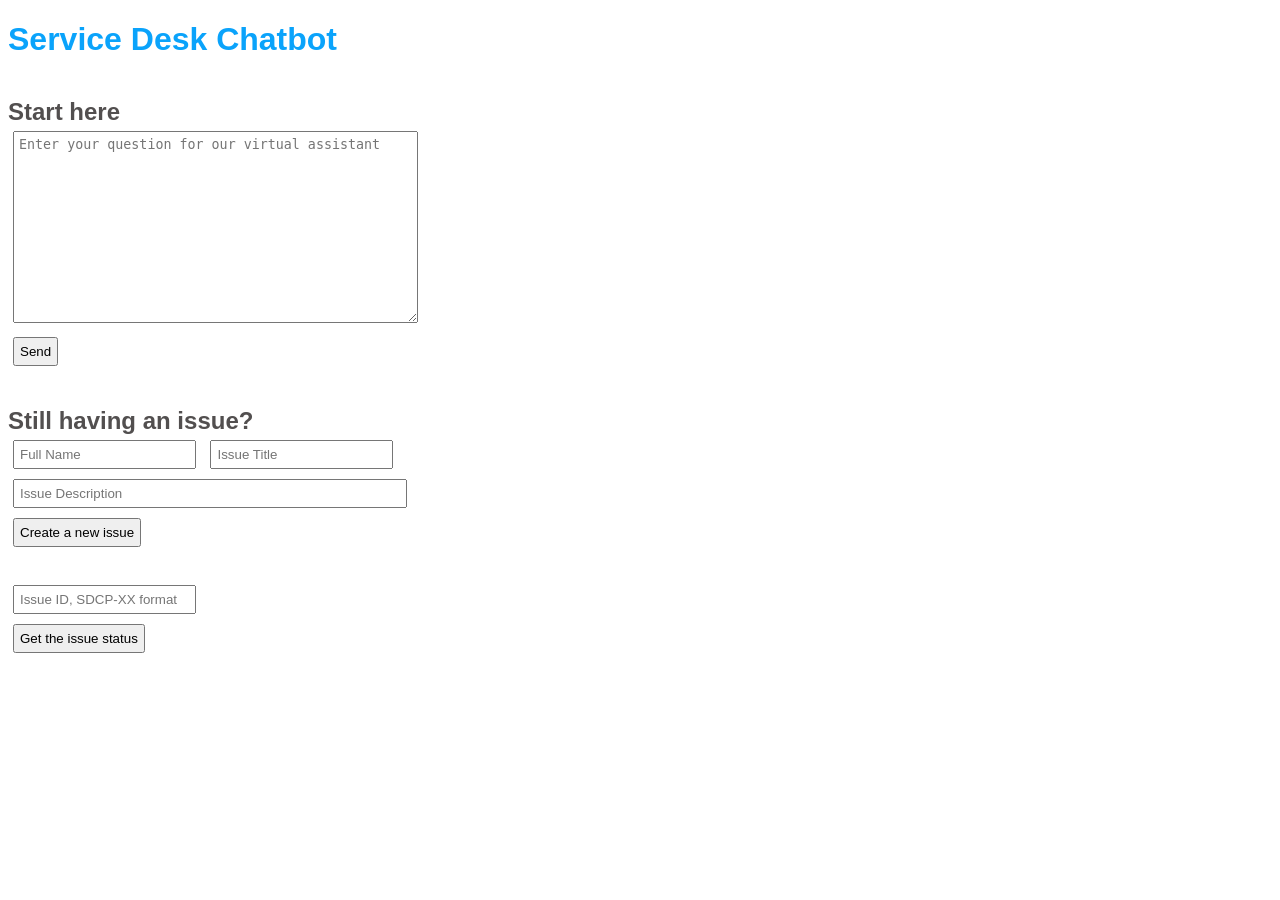
<file: service-desk-chatbot/index.html>
<!DOCTYPE html>
<html lang="en"> 
<head> 
    <meta charset="UTF-8">
    <meta name="viewport" content="width=device-width, initial-scale=1.0">
    <title>Service Desk Chatbot</title>
    <link rel="stylesheet" href="style.css">
</head>
<body>
    <h1>Service Desk Chatbot</h1>
    <br>
    <h2>Start here</h2>
    <div id="chatBoxForm"> 
        <textarea type="text" id="chatBox" placeholder="Enter your question for our virtual assistant"></textarea> 
        <br>
        <button id="chatBoxButton">Send</button>
    </div>
    <br>
    <br> 
    <h2>Still having an issue?</h2>
    <div id="issueCreationForm">
        <input type="text" id="fullName" placeholder="Full Name">
        <input type="text" id="issueTitle" placeholder="Issue Title">
        <br>
        <input type="text" id="issueDescription" placeholder="Issue Description">
        <br>
        <button id="createIssueButton">Create a new issue</button>
    </div>
    <br> 
    <div id="issueStatusForm"> 
        <input type="text" id="issueId" placeholder="Issue ID, SDCP-XX format">
        <br>
        <button id="issueStatusButton">Get the issue status</button>
    </div>
    <script src="app_frontend.js"></script>
</body>
</html>
</file>
<file: service-desk-chatbot/style.css>
body {
	font-family: Arial, sans-serif;
}

h1 {
	color: #0aa3fb;
}

h2 {
	margin: 0;
	color: rgb(82, 79, 79) ;
}

#issueCreationForm {
	margin-bottom: 10px;
}

#issueCreationForm input, #issueCreationForm button, #issueStatusForm input, #issueStatusForm button, #chatBoxForm textarea, #chatBoxForm button {
	padding: 5px;
	margin: 5px;
}

#issueCreationForm #issueDescription {
    width: 380px;
}

#chatBoxForm #chatBox {
	height: 180px;
	width: 393px;
}
</file>
